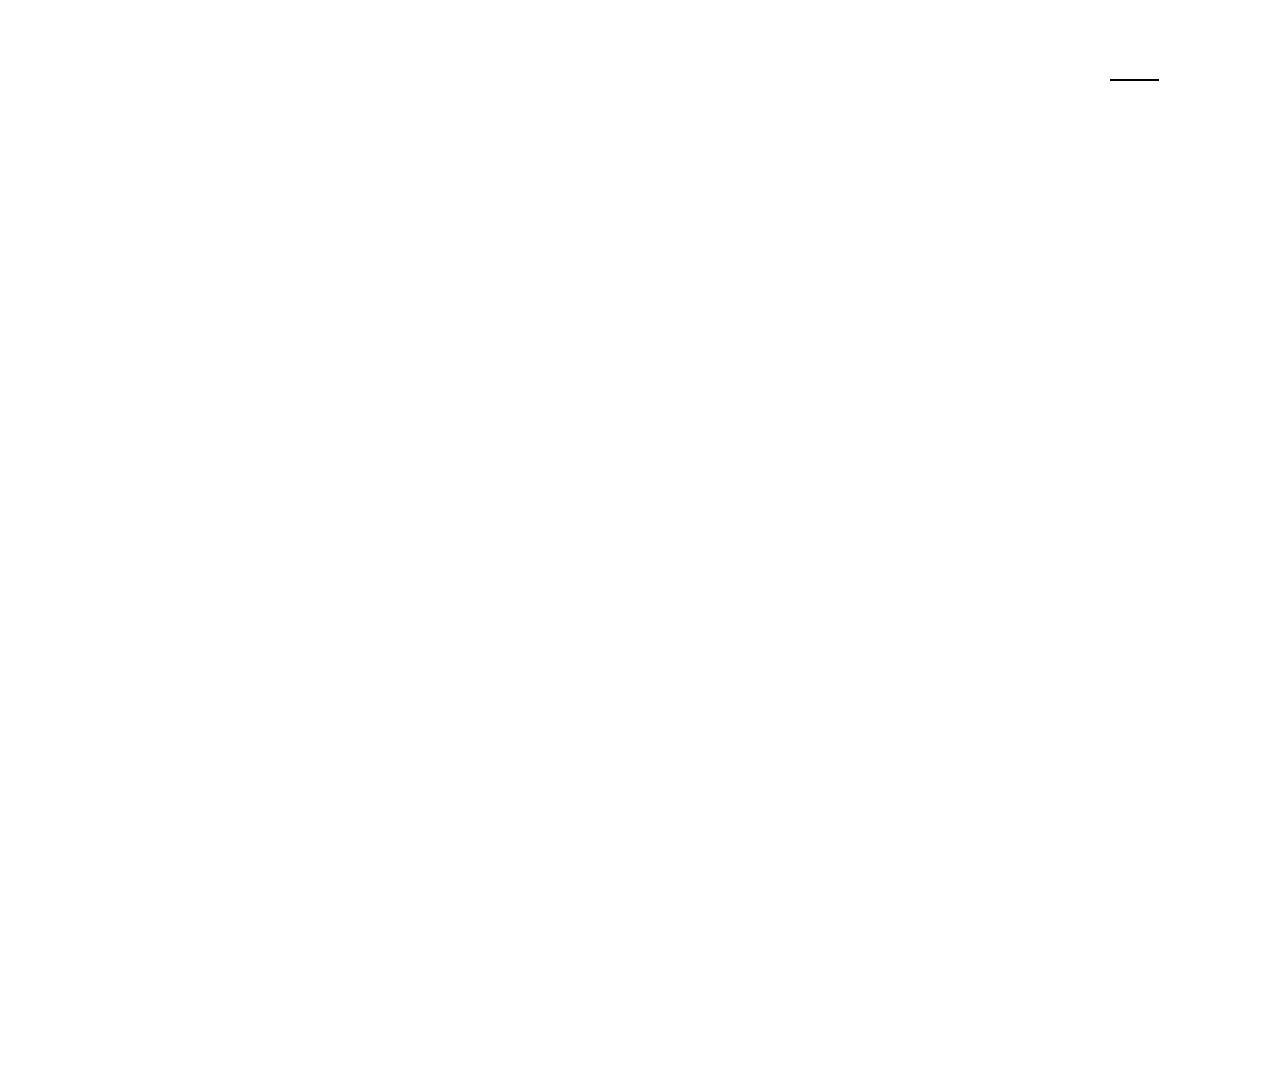
<file: index.html>
<!DOCTYPE html>
<html>
    <link rel="stylesheet" href="List.css"/>
    <title>Beach in Chonburi State</title>
   
    <div class="container bg">
    <div class="navBar">
        <div class="logo">
        <a href="#">
            <i class="fas fa-suitcase-rolling"></i>
        </a>
        </div>
        <ul>
        <li><a href="Chon.html">Home</a></li>
        </ul>
    </div>

    <div class="content">
        <div class="phuket" style="width:50%;">
        <div class="tnx">
            <h2><i class="fas fa-map-marker-alt"></i> Thailand</h2>
        </div>
        <div class="txt">
            <h1>Beach</h1>
        </div>
        <p>เว็บไซต์นี้ทำขึ้นเพื่อประกอบการพิจารณาในการท่องเที่ยวในจังหวัดชลบุรี.</p>
        </div>
        <div class="card" style="width:50%;">
        <a href="https://th.tripadvisor.com/Attraction_Review-g612389-d3860704-Reviews-Sai_Kaew_Beach-Sattahip_Chonburi_Province.html" target="_blank">
            <div class="box1">
            <h2>Sai Kaew Beach</h2>
            </div>
        </a>
        <a href="https://th.tripadvisor.com/Attraction_Review-g297916-d456375-Reviews-Bang_Saen_Beach-Chonburi_Chonburi_Province.html" target="_blank">
            <div class="box2">
            <h2>Bang Saen Beach</h2>
            </div>
        </a>
        <a href="https://th.tripadvisor.com/Attraction_Review-g2282455-d2663021-Reviews-Samae_Beach-Ko_Lan_Chonburi_Province.html" target="_blank">
            <div class="box3">
            <h2>Samae Beach</h2>
            </div>
        </a>
        <a href="https://th.tripadvisor.com/Attraction_Review-g293919-d462836-Reviews-Jomtien_Beach-Pattaya_Chonburi_Province.html" target="_blank">
            <div class="box4">
            <h2>Jomtien Beach</h2>
            </div>
        </a>
        </div>
    </div>

    </div>
<html>
</file>
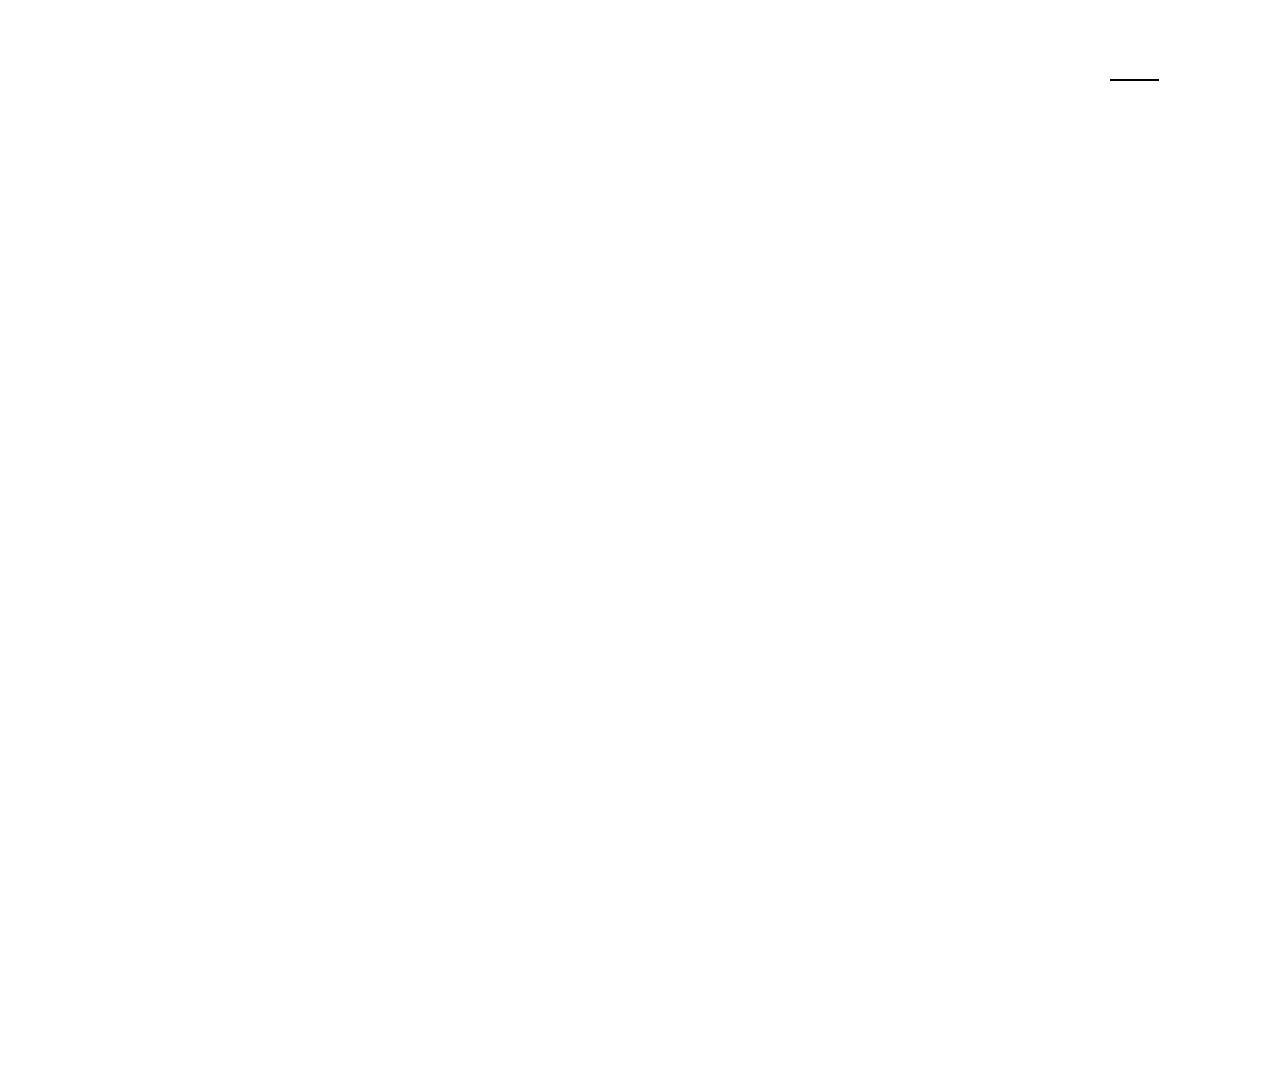
<file: List.html>
<!DOCTYPE html>
<html>
    <link rel="stylesheet" href="List.css"/>
    <title>Beach in Chonburi State</title>
   
    <div class="container bg">
    <div class="navBar">
        <div class="logo">
        <a href="#">
            <i class="fas fa-suitcase-rolling"></i>
        </a>
        </div>
        <ul>
        <li><a href="Chon.html">Home</a></li>
        </ul>
    </div>

    <div class="content">
        <div class="phuket" style="width:50%;">
        <div class="tnx">
            <h2><i class="fas fa-map-marker-alt"></i> Thailand</h2>
        </div>
        <div class="txt">
            <h1>Beach</h1>
        </div>
        <p>เว็บไซต์นี้ทำขึ้นเพื่อประกอบการพิจารณาในการท่องเที่ยวในจังหวัดชลบุรี.</p>
        </div>
        <div class="card" style="width:50%;">
        <a href="https://th.tripadvisor.com/Attraction_Review-g612389-d3860704-Reviews-Sai_Kaew_Beach-Sattahip_Chonburi_Province.html" target="_blank">
            <div class="box1">
            <h2>Sai Kaew Beach</h2>
            </div>
        </a>
        <a href="https://th.tripadvisor.com/Attraction_Review-g297916-d456375-Reviews-Bang_Saen_Beach-Chonburi_Chonburi_Province.html" target="_blank">
            <div class="box2">
            <h2>Bang Saen Beach</h2>
            </div>
        </a>
        <a href="https://th.tripadvisor.com/Attraction_Review-g2282455-d2663021-Reviews-Samae_Beach-Ko_Lan_Chonburi_Province.html" target="_blank">
            <div class="box3">
            <h2>Samae Beach</h2>
            </div>
        </a>
        <a href="https://th.tripadvisor.com/Attraction_Review-g293919-d462836-Reviews-Jomtien_Beach-Pattaya_Chonburi_Province.html" target="_blank">
            <div class="box4">
            <h2>Jomtien Beach</h2>
            </div>
        </a>
        </div>
    </div>

    </div>
<html>
</file>
<file: List.css>
* {
    margin: 0;
    padding: 0;
    box-sizing: border-box;
    font-family: arial;
  }
  * a {
    text-decoration: none;
  }
  * li {
    list-style: none;
  }
  .container {
    min-height: 120vh;
    padding-bottom: 50px;
    margin: 0 auto;
    position: relative;
  }
  .bg {
    position: relative;
    width: 100%;
    height: 100%;
  }
  .bg::after {
    content: "";
    top: 0;
    left: 0;
    width: 100%;
    height: 100%;
    position: absolute;
    z-index: -1;
    filter: brightness(70%);    
    background-image: url("https://upload.wikimedia.org/wikipedia/commons/4/44/Central_Pattaya_and_beach_at_sunset_in_2017.jpg");
    background-size: cover;
    background-position: center;
  }
  .navBar {
    display: flex;
    width: 85%;
    justify-content: space-between;
    margin: 0 auto;
    align-items: center;
    height: 15vh;
  }
  .navBar ul {
    display: flex;
    align-items: center;
  }
  .navBar ul li {
    padding: 0 25px;
  }
  .navBar ul li a {
    font-size: 1rem;
    color: #fff;
    font-weight: 400;
    letter-spacing: 1.5px;
  }
  .navBar .logo a {
    font-size: 2.3rem;
    color: #fff;
  }
  .content {
    display: flex;
    justify-content: space-between;
    align-items: center;
    width: 85%;
    position: absolute;
    top: 60%;
    left: 50%;
    transform: translate(-50%, -50%);
    align-items: center;
  }
  .phuket {
    color: #fff;
    padding: 25px;
  }
  .card {
    display: grid;
    grid-template-columns: auto auto;
    grid-gap: 20px;
  }
  .card h2 {
    color: #fff;
    position: absolute;
    bottom: 15px;
    left: 20px;
    font-size: 1.6rem;
    letter-spacing: 1px;
  }
  .card .box1,
  .box2,
  .box3,
  .box4 {
    width: 90%;
    height: 220px;
    background-position: center;
    background-size: cover;
    position: relative;
    border-radius: 25px;
    cursor: pointer;
  }
  .box1 {
    background-image: url("https://upload.wikimedia.org/wikipedia/commons/0/0a/%E0%B8%AB%E0%B8%B2%E0%B8%94%E0%B9%81%E0%B8%AA%E0%B8%87%E0%B9%80%E0%B8%97%E0%B8%B5%E0%B8%A2%E0%B8%99%2C_%E0%B9%80%E0%B8%81%E0%B8%B2%E0%B8%B0%E0%B9%80%E0%B8%AA%E0%B8%A1%E0%B9%87%E0%B8%94%2C_Dec2012.JPG");
  }
  .box2 {
    background-image: url("https://tatapi.tourismthailand.org/tatfs/Image/CustomPOI/Picture/P03005245_1.jpeg");
  }
  .box3 {
    background-image: url("https://upload.wikimedia.org/wikipedia/commons/thumb/c/c0/OCT2010VN_246.JPG/1024px-OCT2010VN_246.JPG");
  }
  .box4 {
    background-image: url("https://tatapi.tourismthailand.org/tatfs/Image/CustomPOI/Picture/P03013316_1.jpeg");
  }
  .phuket h2 {
    font-size: 2rem;
    letter-spacing: 2.8px;
  }
  .text {
    display: flex;
    justify-content: flex-start;
    align-items: center;
  }
  .txt h1 {
    font-size: 7rem;
  }
  .phuket p {
    opacity: 0.4;
  }
  .tnx h2 i {   
    color: #fd7e13;
  }
  .card div {
    transition: 0.5s;
  }
  .card div:hover {
    transition: 0.3s;
    transform: translateY(-10px);
    box-shadow: 0 19px 38px rgba(0, 0, 0, 0.3), 0 15px 12px rgba(0, 0, 0, 0.22);
  }
  .navBar ul li a {
    font-size: 1rem;
    color: #fff;
    font-weight: 400;
    letter-spacing: 1.5px;
    position: relative; /* เพิ่ม */
    padding-bottom: 5px; /* เพิ่ม */
}

.navBar ul li a::after {
    content: ''; /* เพิ่ม */
    position: absolute; /* เพิ่ม */
    bottom: 0; /* เพิ่ม */
    left: 0; /* เพิ่ม */
    width: 100%; /* เพิ่ม */
    height: 2px; /* เพิ่ม */
    background-color: #000; /* เพิ่ม */
    transition: width 0.3s ease; /* เพิ่ม */
}

.navBar ul li a:hover::after {
    width: 50%; /* เพิ่ม */
}
.phuket p {
    opacity: 1;
    color: #fff; /* เพิ่ม */
}
</file>
